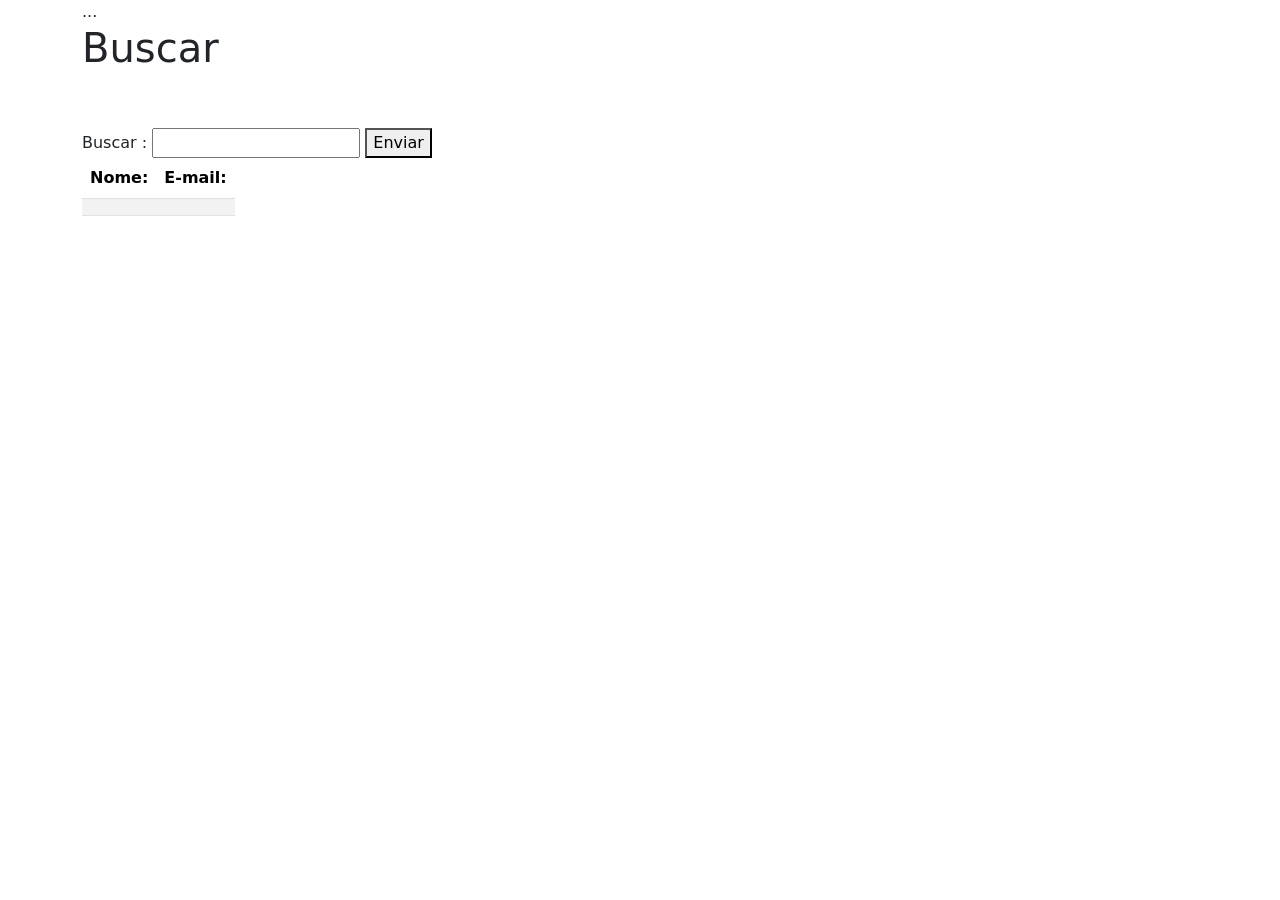
<file: SpringBoot/rh/src/main/resources/templates/index.html>
<!doctype html>
<html lang=”pt-br” xmlns:th="http://thymeleaf.org">

<head>
    <!-- Required meta tags -->
    <meta charset="utf-8">
    <meta name="viewport" content="width=device-width, initial-scale=1">
    <!-- Bootstrap CSS -->
    <link href="https://cdn.jsdelivr.net/npm/bootstrap@5.1.3/dist/css/bootstrap.min.css" rel="stylesheet">
    <title>Buscar</title>
</head>

<body>
    <div class="container">
        <div th:insert="~{fragmentos/header :: header}"><!-- barra de menu -->...</div>
        <h1>Buscar</h1>
        <span th:text="${msg}"></span>
        <br>
        <br>
        <form method="post">
            Buscar : <input type="text" name="buscar" id="buscar">
            <button type="submit">Enviar</button>
        </form>
        <div th:if="${#objects.nullSafe(funcionarios, default)}">
            <table class="table table-hover table-responsive w-auto table-striped">
                <thead>
                    <tr>
                        <th scope="col">Nome:</th>
                        <th scope="col">E-mail:</th>
                    </tr>
                </thead>
                <tbody>
                    <tr th:each="funcionario : ${funcionarios}">
                        <td><span th:text="${funcionario.nome}"></span></td>
                        <td><span th:text="${funcionario.email}"></span></td>
                    </tr>
                </tbody>
            </table>
        </div>
    </div>
</body>

</html>
</file>
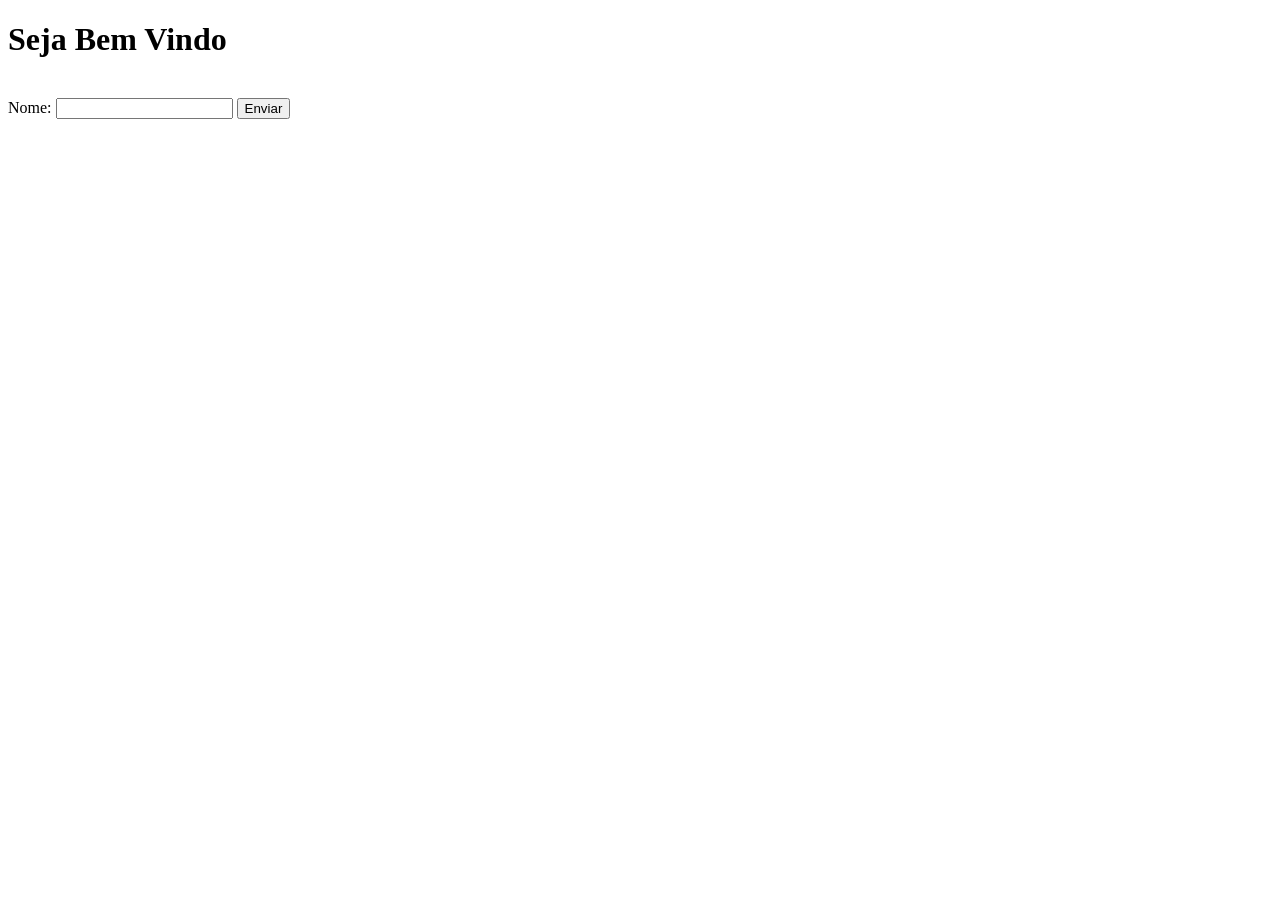
<file: SpringBoot/teste_thymeleaf/src/main/resources/templates/index.html>
<!DOCTYPE html>
<!-- incluir o thymeleaf -->
<html lang="en" xmlns:th=http://thymeleaf.org>
<head>
    <meta charset="UTF-8">
    <meta name="viewport" content="width=device-width, initial-scale=1.0">
    <title>Teste thymeleaf</title>
</head>
<body>
    <!-- inserir a nav bar -->
    <div th:insert="~{fragmentos/header :: header}"></div>
    <h1>Seja Bem Vindo</h1>
    <span th:text="${msg}"></span>

    <br>
    <form action="/home" method="post">
        Nome: <input type="text" name="nome" id="nome">
        <button type="submit">Enviar</button>
    </form>
    
</body>
</html>
</file>
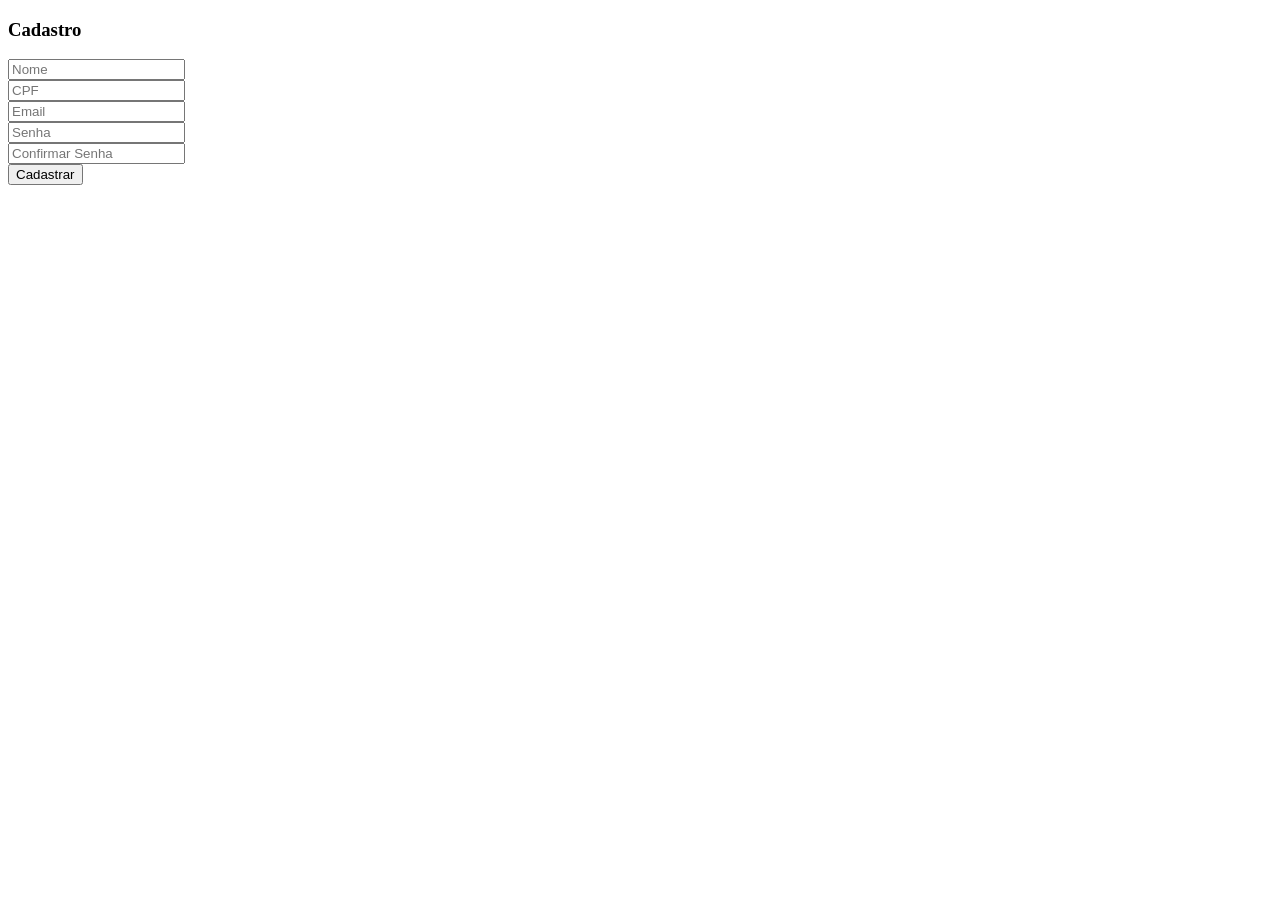
<file: SpringBoot/escola_xyz/src/main/resources/templates/cadastro/cadastro-adm.html>
<!DOCTYPE html>
<html lang="pt-br" xmlns:th="http://thymeleaf.org/">
<head>
    <meta charset="UTF-8">
    <meta name="viewport" content="width=device-width, initial-scale=1.0">
    <title>Escola XYZ - Cadastro ADM</title>
    <!-- insert do thymeleaf usa-se "~" -->
    <div th:insert="~{fragmentos/style}"></div>
    <!-- link com elementos do static (css / js) use-se "@" -->
    <link rel="stylesheet" th:href="@{css/style-cadastro.css}">
</head>
<body>
    <div class="container">
        <!-- barra de menu -->
        <div th:insert="~{fragmentos/header :: header}"></div>
        <div class="row justify-content-center">
            <div class="col-md-6">
                <div class="register-container">
                    <div class="card">
                        <div class="card-header">
                            <h3>Cadastro</h3>
                        </div>
                        <div class="card-body">
                            <form method="post" action="cadastrar-adm">
                                <div class="form-group">
                                    <input type="text" class="form-control" placeholder="Nome" name="nome">
                                </div>
                                <div class="form-group">
                                    <input type="text" class="form-control" placeholder="CPF" name="cpf">
                                </div>
                                <div class="form-group">
                                    <input type="email" class="form-control" placeholder="Email" name="email">
                                </div>
                                <div class="form-group">
                                    <input type="password" class="form-control" placeholder="Senha">
                                </div>
                                <div class="form-group">
                                    <input type="password" class="form-control" placeholder="Confirmar Senha" name="senha">
                                </div>
                                <button type="submit" class="btn btn-block btn-register"><i class="fas fa-user-plus"></i> Cadastrar</button>
                            </form>
                        </div>
                    </div>
                </div>
            </div>
        </div>
    
</body>
</html>
</file>
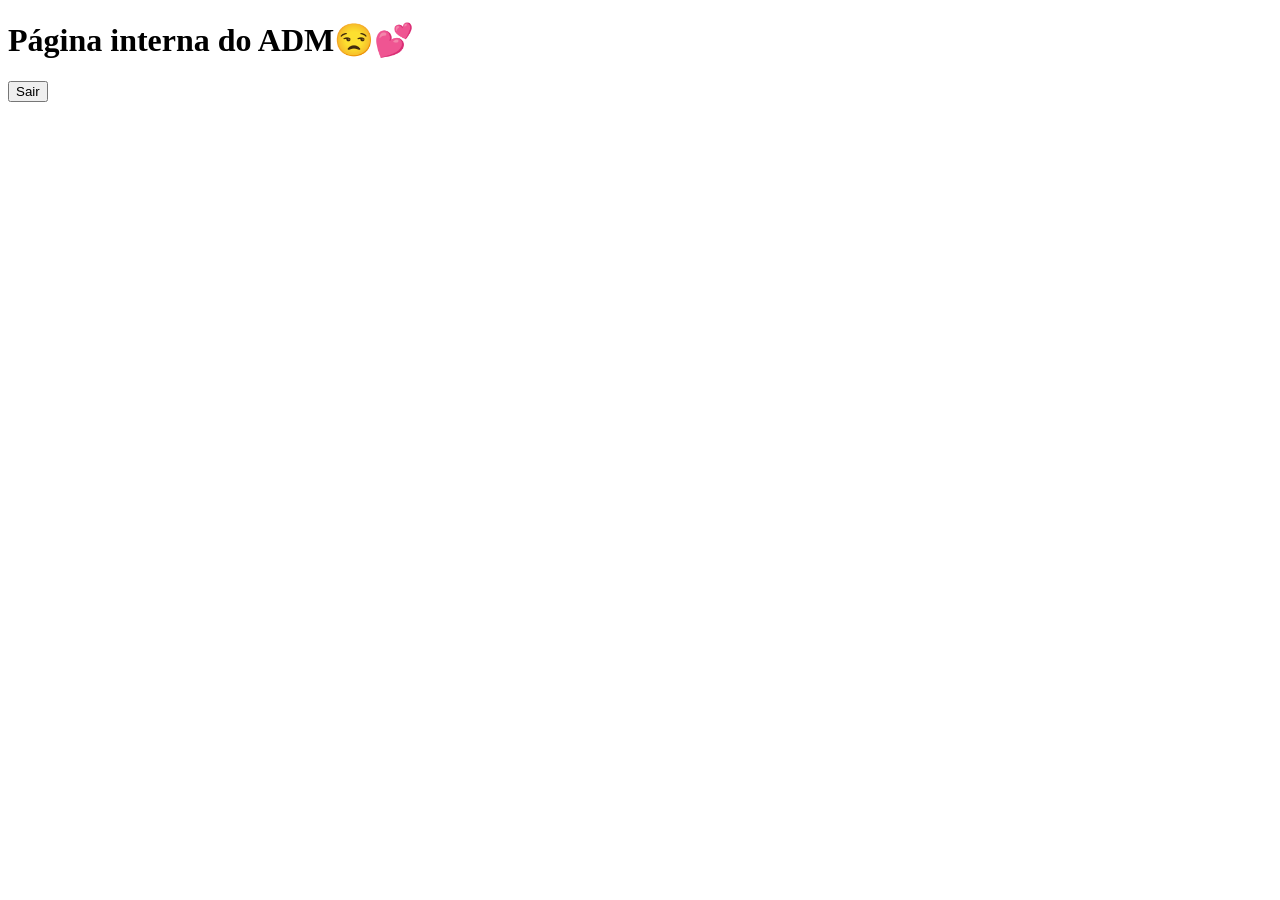
<file: SpringBoot/escola_xyz/src/main/resources/templates/interna/interna-adm.html>
<!DOCTYPE html>
<html lang="pt-br" xmlns:th="http://thymeleaf.org/">
<head>
    <meta charset="UTF-8">
    <meta name="viewport" content="width=device-width, initial-scale=1.0">
    <title>Página Interna do ADM</title>
    <link rel="stylesheet" th:href="@{css/style-login.css}">
    <div th:insert="~{fragmentos/style}"><!-- menu de estilização --></div>
</head>
<body>
    <div th:insert="~{fragmentos/header :: header}"><!-- barra de menu --></div>
    <h1>Página interna do ADM😒💕</h1>
    <a href="/logoff-adm">
    <button type="button" class="btn btn-danger"><i class="fas fa-sign-out-alt"></i> Sair</button>
    </a>
</body>
</html>
</file>
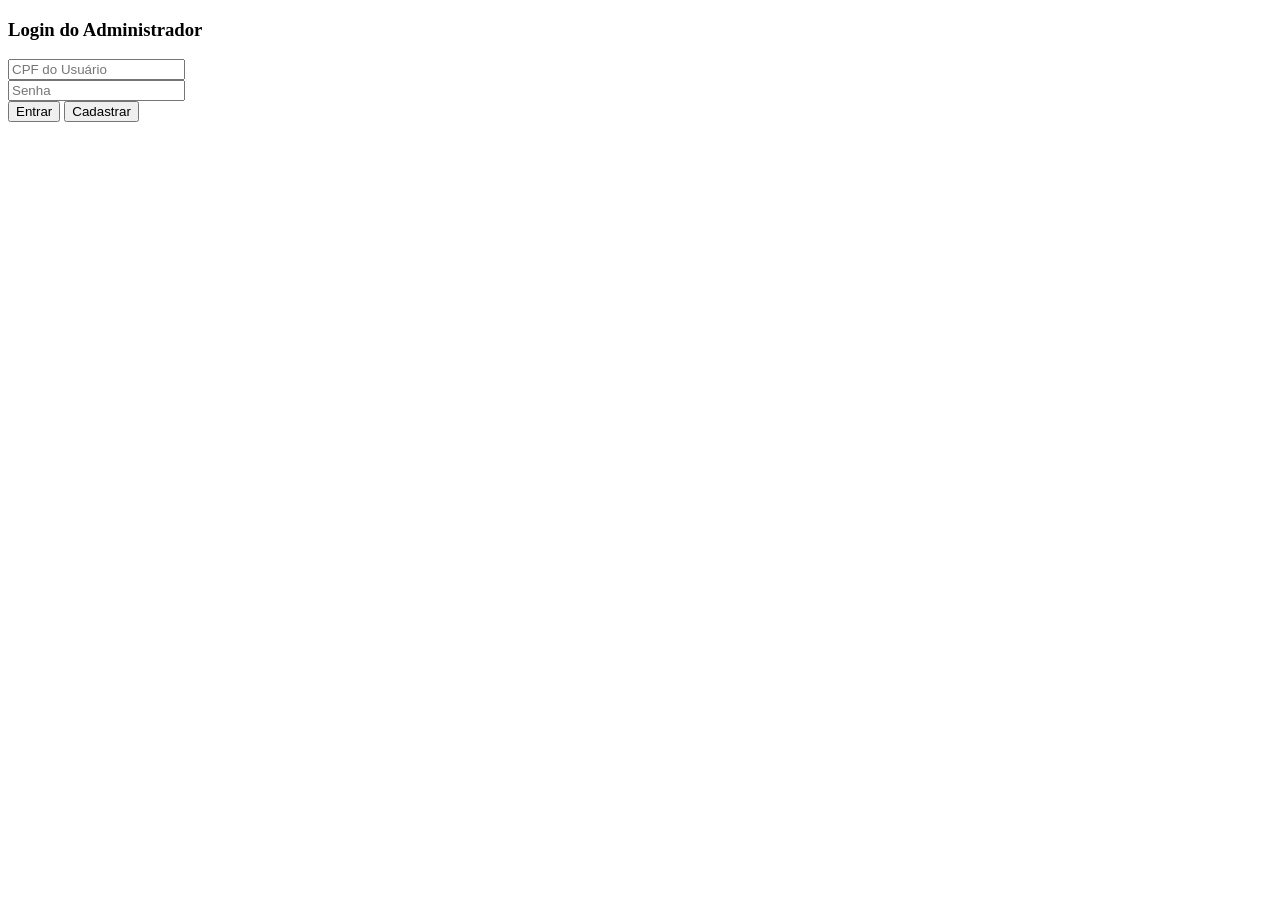
<file: SpringBoot/escola_xyz/src/main/resources/templates/login/login-adm.html>
<!DOCTYPE html>
<html lang="en" xmlns:th="http://thymeleaf.org/">
<head>
    <meta charset="UTF-8">
    <meta name="viewport" content="width=device-width, initial-scale=1.0">
    <title>Escola XYZ - Login ADM</title>
    <div th:insert="~{fragmentos/style}"><!-- menu de estilização --></div>
    <link rel="stylesheet" th:href="@{css/style-login.css}">
</head>
<body>
    <div th:insert="~{fragmentos/header :: header}"><!-- barra de menu --></div>
    <div class="container">
        
        <div class="row justify-content-center">
            <div class="col-md-6">
                <span th:class="${classe}"  th:text="${msg}"></span>
                <div class="login-container">
                    <div class="card">
                        <div class="card-header">
                            <h3>Login do Administrador</h3>
                        </div>
                        <div class="card-body">
                            <form action="acesso-adm" method="post">
                                <div class="form-group">
                                    <input type="text" class="form-control" placeholder="CPF do Usuário" name="cpf">
                                </div>
                                <div class="form-group">
                                    <input type="password" class="form-control" placeholder="Senha" name="senha">
                                </div>
                                <button type="submit" class="btn btn-block btn-login"><i class="fas fa-sign-in-alt"></i> Entrar</button>
                                <a href="/cadastrar-adm"><button type="button" class="btn btn-block btn-login"><i class="fas fa-sign-in-alt"></i> Cadastrar</button></a>
                            </form>
                        </div>
                    </div>
                </div>
            </div>
        </div>
    </div>
</body>
</html>
</file>
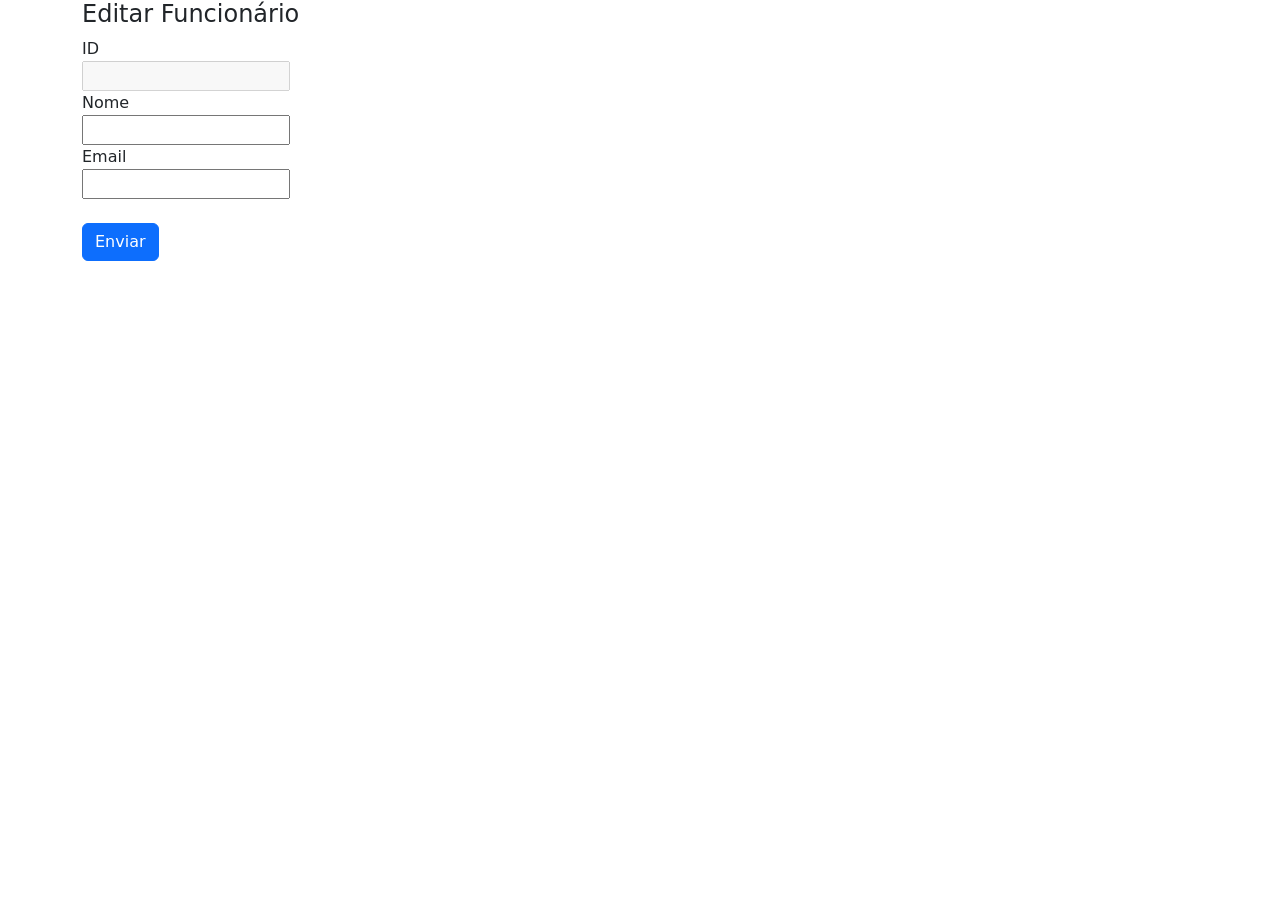
<file: SpringBoot/rh/src/main/resources/templates/funcionario/editarfuncionario.html>
<!doctype html>
<html lang=”pt-br” xmlns:th="http://thymeleaf.org">

<head>
    <!-- Required meta tags -->
    <meta charset="utf-8">
    <meta name="viewport" content="width=device-width, initial-scale=1">
    <!-- Bootstrap CSS -->
    <link href="https://cdn.jsdelivr.net/npm/bootstrap@5.1.3/dist/css/bootstrap.min.css" rel="stylesheet">
    <title>Funcionario</title>
</head>

<body>
    <div class="container">
        <div th:insert="~{fragmentos/header :: header}"></div>
        <h4>Editar Funcionário</h4>
        <form method="post">
            <div class="form-group" th:each="funcionario : ${funcionario}">
                <label>ID</label> <br> <input type="text" name="nome" id="id" th:value="${funcionario.id}"
                    disabled="true"> <br> <label>Nome</label>
                <br> <input type="text" name="nome" id="nome" th:value="${funcionario.nome}"> <br> <label>Email

                </label> <br> <input type="text" name="email" id="email" th:value="${funcionario.email}"> <br>

                <br>
            </div>
            <button type="submit" class="btn btn-primary">Enviar</button>
        </form>
    </div>
</body>

</html>
</file>
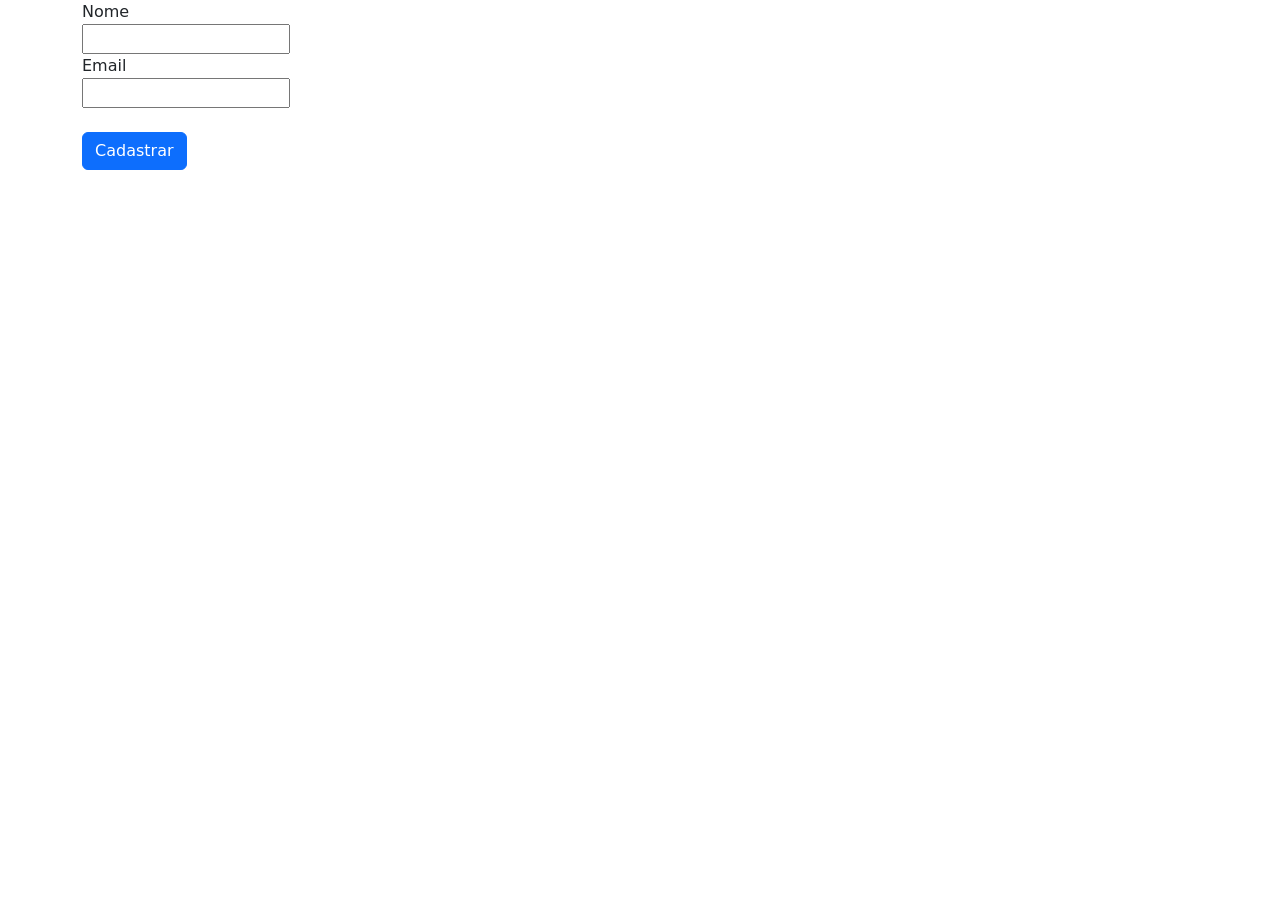
<file: SpringBoot/rh/src/main/resources/templates/funcionario/funcionario.html>
<!DOCTYPE html>
<html lang="pt-br" xmlns:th="https://thymeleaf.org">
<head>
    <meta charset="UTF-8">
    <meta name="viewport" content="width=device-width, initial-scale=1.0">
    <title>Document</title>
    <link rel="stylesheet" href="https://cdn.jsdelivr.net/npm/bootstrap@5.1.3/dist/css/bootstrap.min.css">
</head>
<body>
    <div class="container">
        <!-- navbar -->
        <div th:insert="~{fragmentos/header :: header}"></div>
        <div>
            <form action="" method="post">
                <div class="group">
                    <label for="">Nome</label>
                    <br>
                    <input type="text" name="nome" id="nome">
                    <br>
                    <label for="">Email</label>
                    <br>
                    <input type="email" name="email" id="email">
                    <br>
                </div>
                <br>
                <button type="submit" class="btn btn-primary">Cadastrar</button>
            </form>
        </div>
    </div>
</body>
</html>
</file>
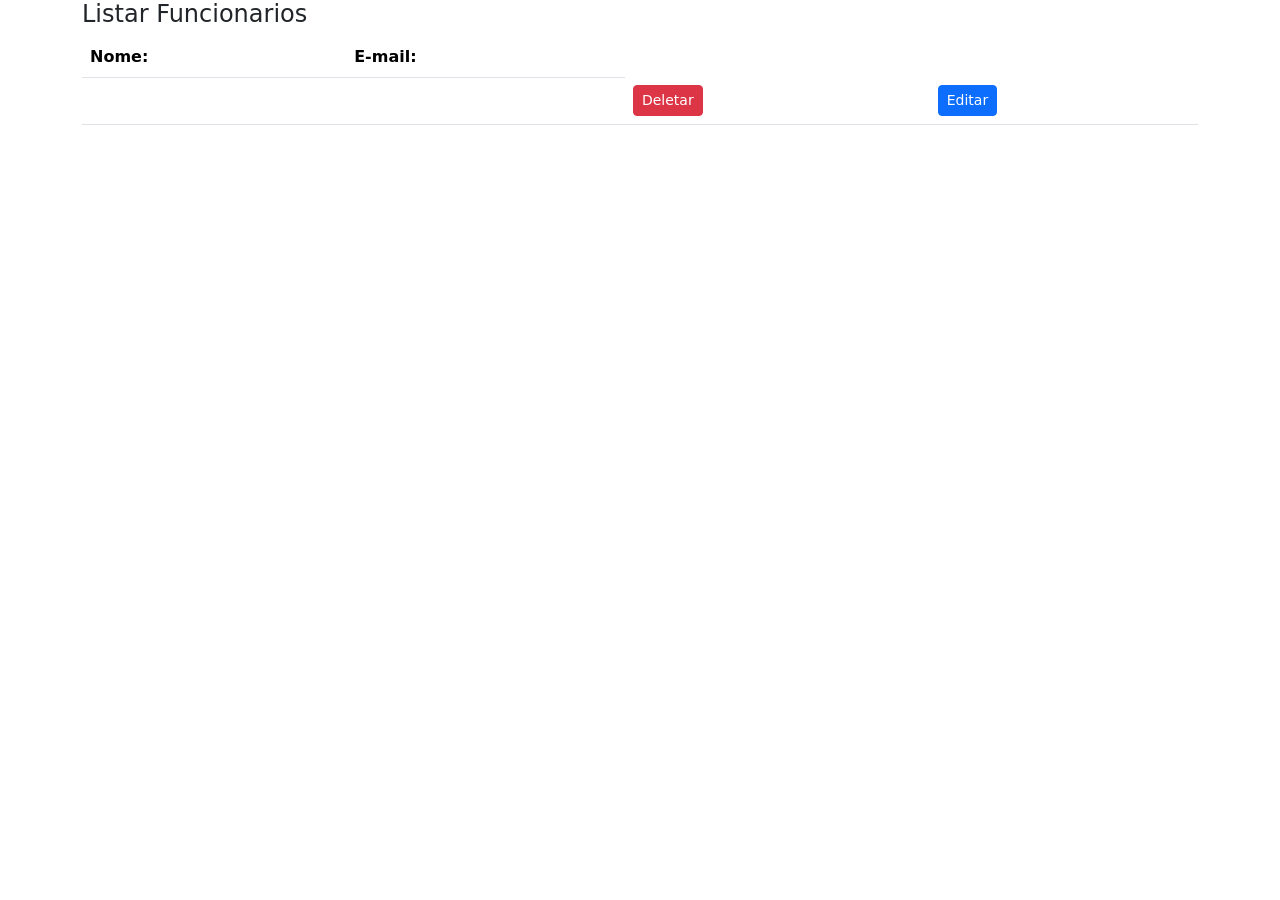
<file: SpringBoot/rh/src/main/resources/templates/funcionario/listarfuncionarios.html>
<!DOCTYPE html>
<html lang="pt-br" xmlns="https://thymeleaf.org">
<head>
    <meta charset="UTF-8">
    <meta name="viewport" content="width=device-width, initial-scale=1.0">
    <title>Listar Funcionarios</title>
    <link rel="stylesheet" href="https://cdn.jsdelivr.net/npm/bootstrap@5.1.3/dist/css/bootstrap.min.css">
</head>
<body>
    <div class="container">
        <!-- navbar -->
        <div th:insert="~{fragmentos/header :: header}"></div>


        <h4>Listar Funcionarios</h4>
        <table class="table table-hover">
            <thead>
                <tr>
                    <th scope="col">Nome:</th>
                    <th scope="col">E-mail:</th>
                </tr>
            </thead>
            <tbody>
                <!-- listar o funcionario da lista de funcionários  -->
                <tr th:each="funcionario : ${funcionarios}">
                    <td><span th:text="${funcionario.nome}"></span></td>
                    <td><span th:text="${funcionario.email}"></span></td>
                    <td><a th:href="@{'/deletarfuncionario/' + ${funcionario.id}}" class="waves-effect">
                        <button type="button" class="btn btn-danger btn-sm">Deletar</button>
                    </a></td>
                    <td><a th:href="@{'/editarfuncionario/' +${funcionario.id}}">
                        <button type="button" class="btn btn-primary btn-sm">Editar</button>
                    </a></td>
                </tr>
            </tbody>
        </table>
    </div>
</body>
</html>
</file>
